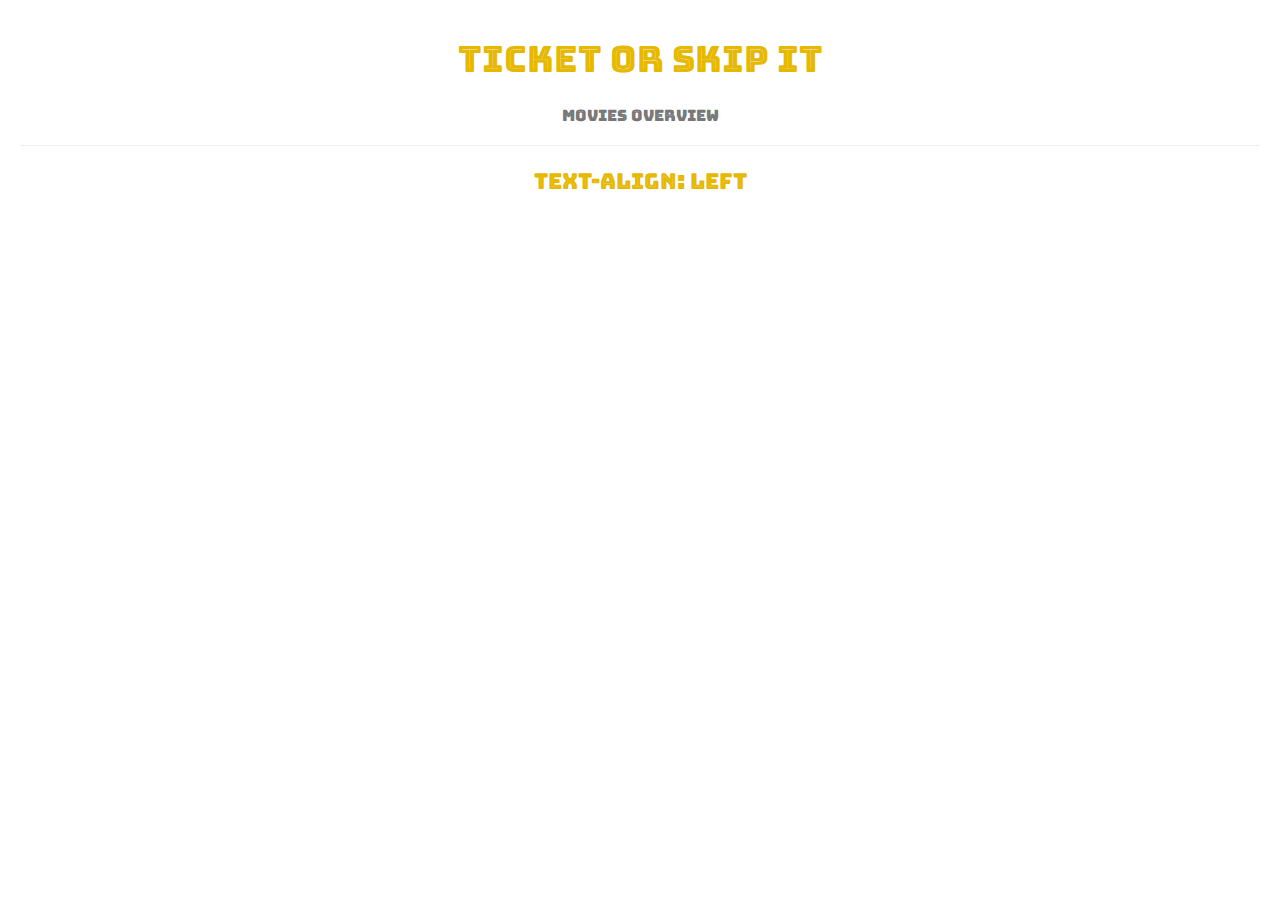
<file: index.html>
<!DOCTYPE html>
<html lang="en">
<head>
  <meta charset="UTF-8">
  <title>Movie App</title>
  <meta name="viewport" content="width=device-width, initial-scale=1">
  <link rel="stylesheet" href="https://maxcdn.bootstrapcdn.com/bootstrap/3.3.7/css/bootstrap.min.css" integrity="sha384-BVYiiSIFeK1dGmJRAkycuHAHRg32OmUcww7on3RYdg4Va+PmSTsz/K68vbdEjh4u" crossorigin="anonymous">
  <link rel="stylesheet" href="style.css" type="text/css" />
  <script src="https://ajax.googleapis.com/ajax/libs/jquery/3.1.1/jquery.min.js"></script>
  <script type="text/javascript" src="constants.js"></script>
  <script type="text/javascript" src="index.js"></script>
</head>
<body>
    <link href='//fonts.googleapis.com/css?family=Bungee Inline' rel='stylesheet'>
<style>
body {
    display: block;
    margin: 20px;
   
    font-family: 'Bungee Inline';font-size: 22px;
}
</style>
<div class="page-header">
  <h1>Ticket or Skip it <small></h1></n>
  <h3>Movies Overview</small></h3>
</div>
<div class="movies"></div>

</body>
<media>text-align: left </media>
</html>
</file>
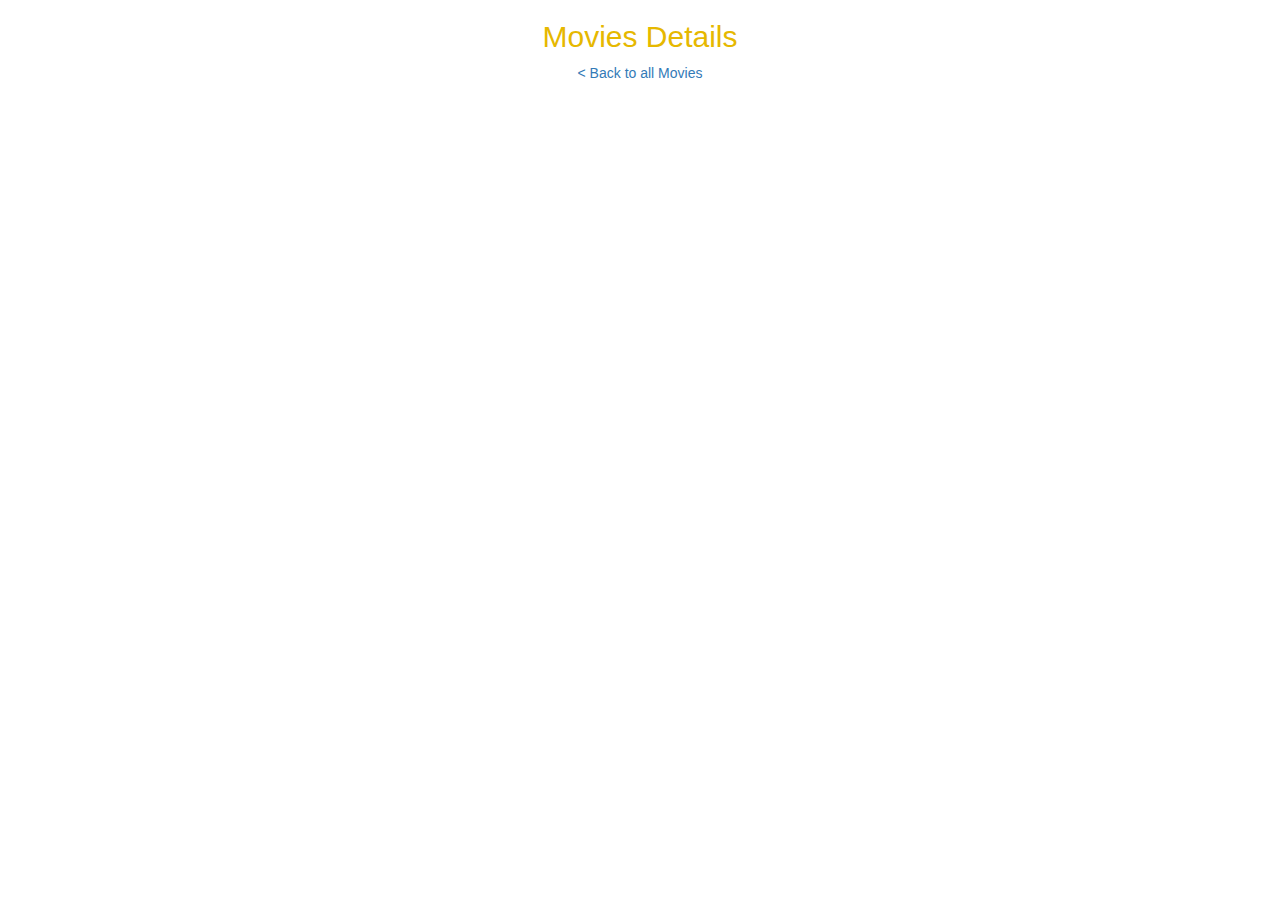
<file: detail.html>
<!DOCTYPE html>
<html lang="en">
<head>
  <meta charset="UTF-8">
  <title>Movies Detail</title>
  <meta name="viewport" content="width=device-width, initial-scale=1">
  
  <link rel="stylesheet" href="https://maxcdn.bootstrapcdn.com/bootstrap/3.3.7/css/bootstrap.min.css" integrity="sha384-BVYiiSIFeK1dGmJRAkycuHAHRg32OmUcww7on3RYdg4Va+PmSTsz/K68vbdEjh4u" crossorigin="anonymous">
  <link rel="stylesheet" href="style.css" type="text/css" />
  <script src="https://ajax.googleapis.com/ajax/libs/jquery/3.1.1/jquery.min.js"></script>
  
  <script type="text/javascript" src="constants.js"></script>
  <script type="text/javascript" src="detail.js"></script>
</head>
<body>
  <h2>Movies Details</h2>
  <a href="index.html">< Back to all Movies</a>
<div class="movies-detail"></div>
</body>
</html>
</file>
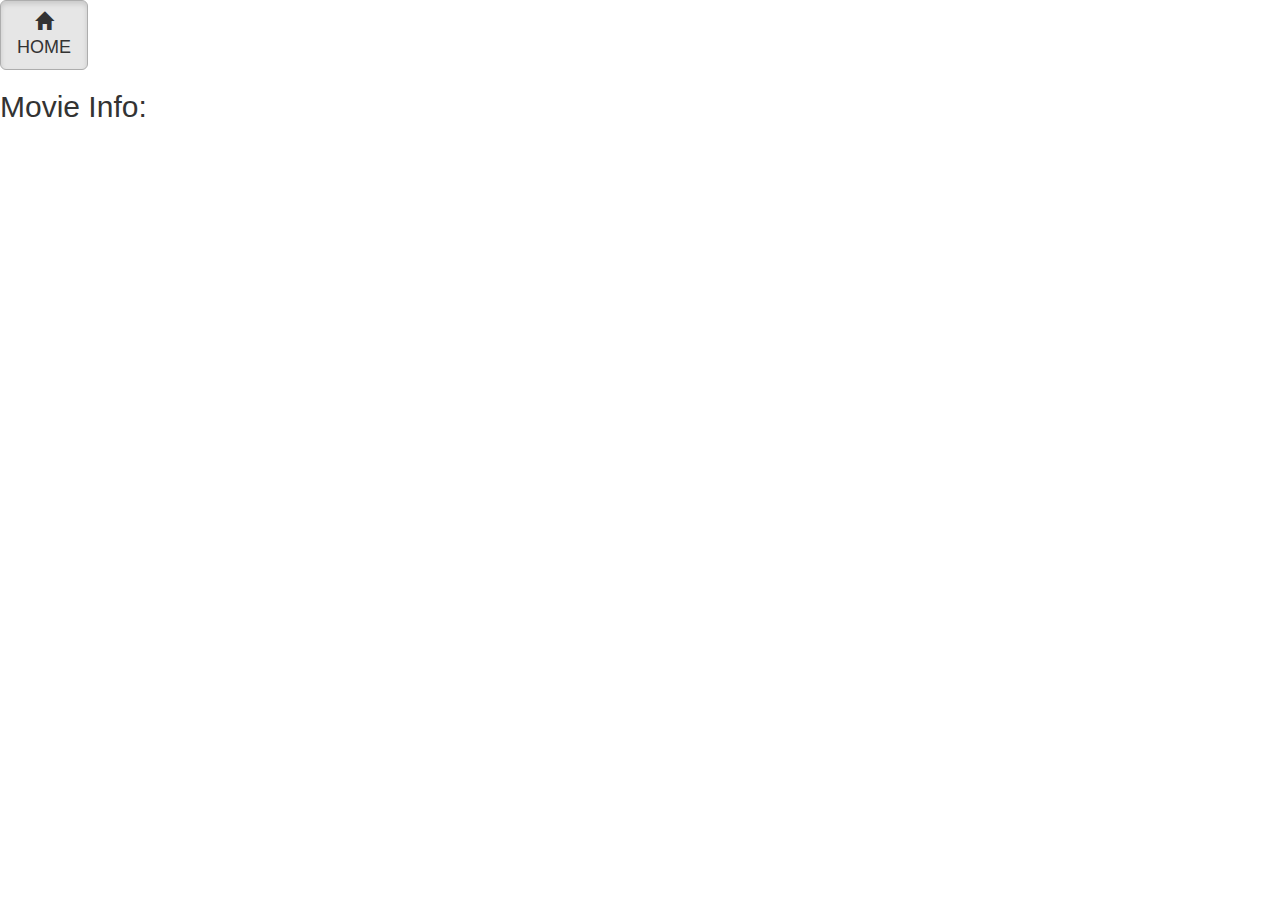
<file: onemovie.html>
<!DOCTYPE html>
<html lang="en">

<head>
  <meta charset="UTF-8">
  <title>Movie Details</title>
  <meta name="viewport" content="width=device-width, initial-scale=1">
  <!--bootstrap for mobile friendly, To ensure proper rendering and touch zooming -->
  <link rel="stylesheet" href="https://maxcdn.bootstrapcdn.com/bootstrap/3.3.7/css/bootstrap.min.css" integrity="sha384-BVYiiSIFeK1dGmJRAkycuHAHRg32OmUcww7on3RYdg4Va+PmSTsz/K68vbdEjh4u" crossorigin="anonymous">
  
  <!--<link rel="stylesheet" href="studentDetail.css" type="text/css" /> -->
 
  <script src="https://ajax.googleapis.com/ajax/libs/jquery/3.1.1/jquery.min.js"></script>
  
  <script type="text/javascript" src="constants.js"></script>
  <script type="text/javascript" src="onemovie.js"></script>
 
 </head>




<body>
  
    <section class="menu_TOP-BUTTONS"
    <div class "container">
     
        <section class="button_HOME1_BACK2">

            <a href="index.html" class="btn btn-default btn-lg active" role="button"><span class="glyphicon glyphicon-home"></span><br>   HOME  </a>
  
        </section>
    
    
    </div> <!-- end of container -->
    </section>
    

    <section class= "MovieContainer">
        <div class "container">
             
            <h2> Movie Info: </h2>
     
            <div class="movie-detail"></div>
     
        </div> <!-- end of container --> 
    </section> <!-- end of section -->
  
    

    <!--dark blue footer-->
    <div class="page-footer"> </div>
  
  
</body>

</html>
</file>
<file: style.css>
body {
  background: url(http://openwalls.com/image/41103/black_background_repetitive_1920x1200.jpg);
  text-align: center;
  color: #e6b800
  
}

.media {
  border-style: outset;
  min-width: 300px;
  /*margin: 20px;*/
}

/*
img {
  margin-left: 400%;
  margin-right: 700%;
  max-width: 100%;
  height: auto;
}*/

.media-left {
  width: 35%;
  ;
}

.media-left img {
  /*margin-left: 20%;*/
  width: 100px;
  float: right;
  /*max-width: 200px;*/
  text-align: left;
}
.media-body {
    text-align: left!important;


panel {
  border-color:red;
}
</file>
